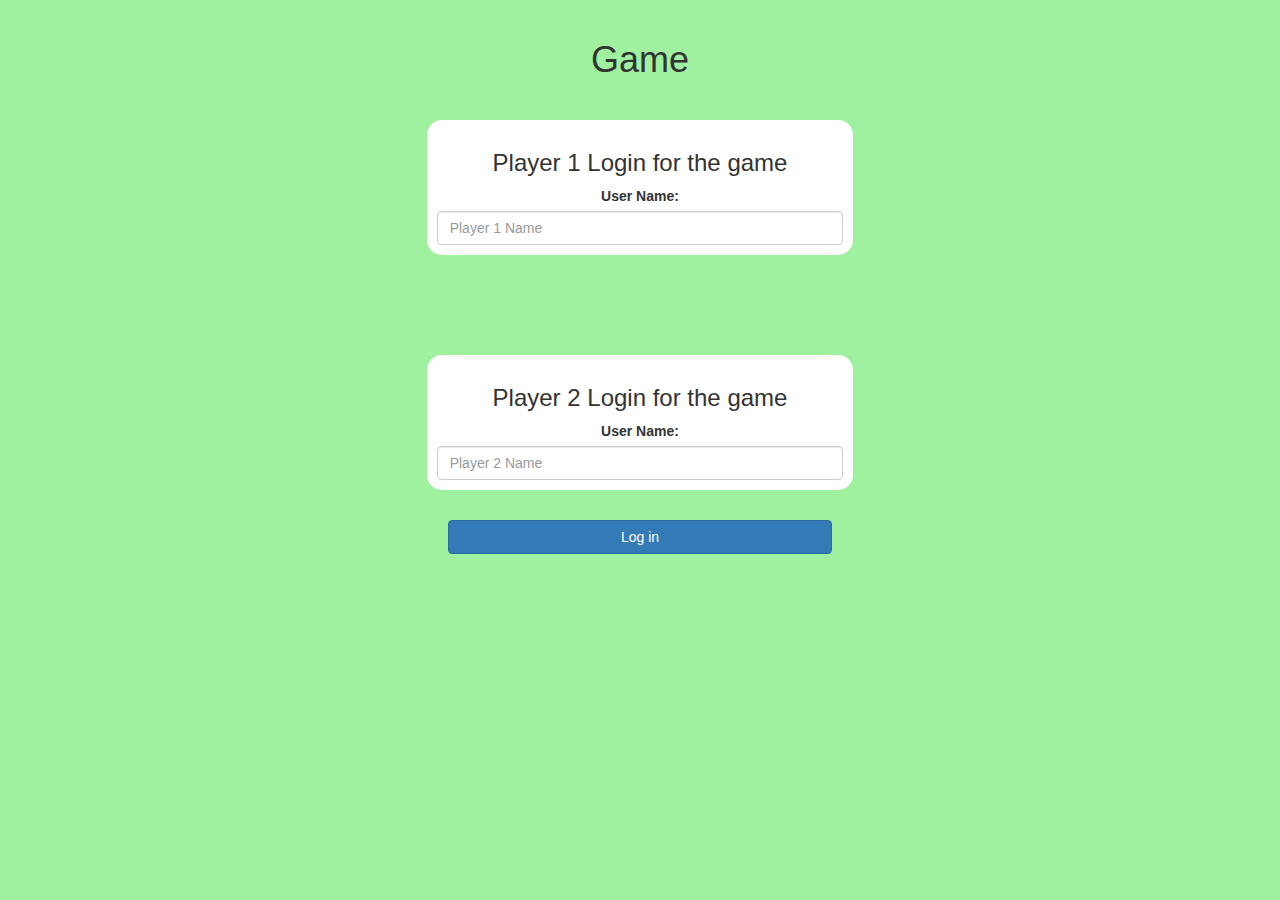
<file: index.html>
<!DOCTYPE html>
<html>
<head>
	<title>Project 89</title>

<meta name="viewport" content="width=device-width, initial-scale=1">
<link rel="stylesheet" href="https://maxcdn.bootstrapcdn.com/bootstrap/3.4.0/css/bootstrap.min.css">
<script src="https://ajax.googleapis.com/ajax/libs/jquery/3.4.1/jquery.min.js"></script>
<script src="https://maxcdn.bootstrapcdn.com/bootstrap/3.4.0/js/bootstrap.min.js"></script>

<link rel="stylesheet" type="text/css" href="game.css">

<script src="game_login.js"></script>
</head>
<body>
<center>
<br>

<h1>Game</h1>

<br>

	<div class="col-lg-4 col-sm-8 col-xs-11 login_div1">
		<h3>Player 1 Login for the game</h3>
		<label>User Name:</label>
		<input type="text" id="player1_name" class="form-control" placeholder="Player 1 Name">
		<br>
	</div>
	
	<br><br><br><br>
	
	<div class="col-lg-4 col-sm-8 col-xs-11 login_div2">
		<h3>Player 2 Login for the game</h3>
		<label>User Name:</label>
		<input type="text" id="player2_name" class="form-control" placeholder="Player 2 Name">
		<br>
	</div>
	
	<br>
	
	<button class="btn btn-primary SPECIAL-button" onclick="addUser()">Log in</button>
</center>
</body>
</html>
</file>
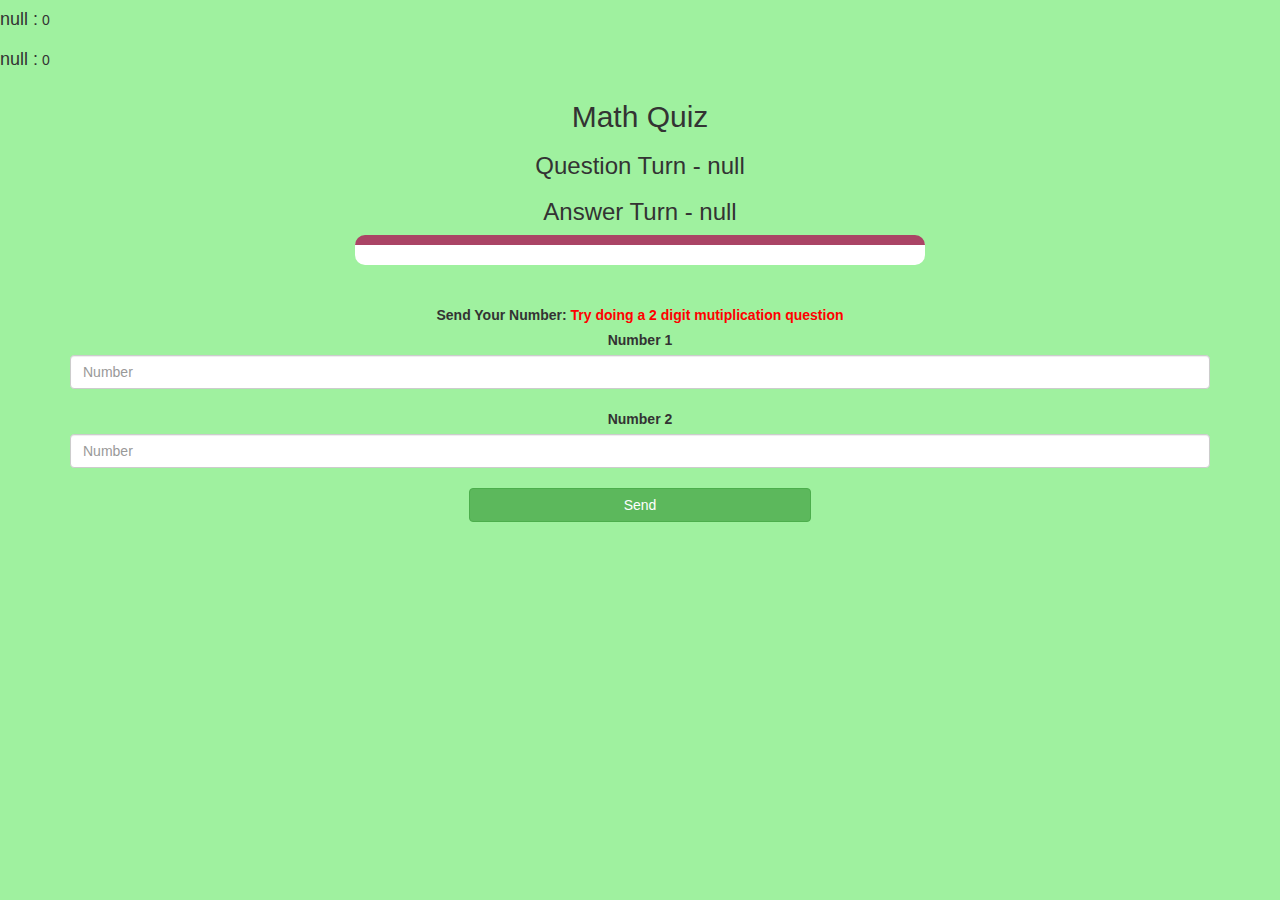
<file: game_page.html>
<!DOCTYPE html>
<html>
<head>
	<title>Math Quiz</title>

<meta name="viewport" content="width=device-width, initial-scale=1">
<link rel="stylesheet" href="https://maxcdn.bootstrapcdn.com/bootstrap/3.4.0/css/bootstrap.min.css">
<script src="https://ajax.googleapis.com/ajax/libs/jquery/3.4.1/jquery.min.js"></script>
<script src="https://maxcdn.bootstrapcdn.com/bootstrap/3.4.0/js/bootstrap.min.js"></script>
<link rel="stylesheet" type="text/css" href="game.css">
</head>
<body>

    <h4 id="player1_name"></h4> <span id="player1_score"></span>
    <br>
    <h4 id="player2_name"></h4> <span id="player2_score"></span>

<div class="container">
    <center>
		<h2>Math Quiz</h2>
        <h3 id="player_question"></h3>
        <h3 id="player_answer"></h3>
        <div id="output" class="col-lg-6"> </div>
        <br>
        <br>
		<label>Send Your Number: <b style="color: red">Try doing a 2 digit mutiplication question</b>
        <br>
    </label>
    <br>
    <label>Number 1</label>
    <input type="text" id="number1" class="form-control" placeholder="Number">
    <br>
    <label>Number 2</label>
    <input type="text" id="number2" class="form-control" placeholder="Number">
    <br>
    <button onclick="send()" class="btn btn-success SPECIAL-button">Send</button>
	</center>
</div>
<script src="game_page.js"></script>
</body>
</html>
</file>
<file: game.css>
body
{
	background: rgb(159, 241, 159);
}

	.login_div1 , .login_div2
	{
		background: white;
		padding: 10px;
		float: none;
		border-radius: 15px;
		margin: 10px auto;
	}


#player1_name , #player2_name
{
	display: inline-block;
}
#word1 , #word2
{
	width: 60%;
}
#word_display
{
	letter-spacing: 5px;
}
#output
{
background: white;
border-radius: 10px;
border-top: 10px solid #AA4465;
padding: 10px;
float: none;
text-align: left;
}

.SPECIAL-button
{
	width: 30%;
}
</file>
